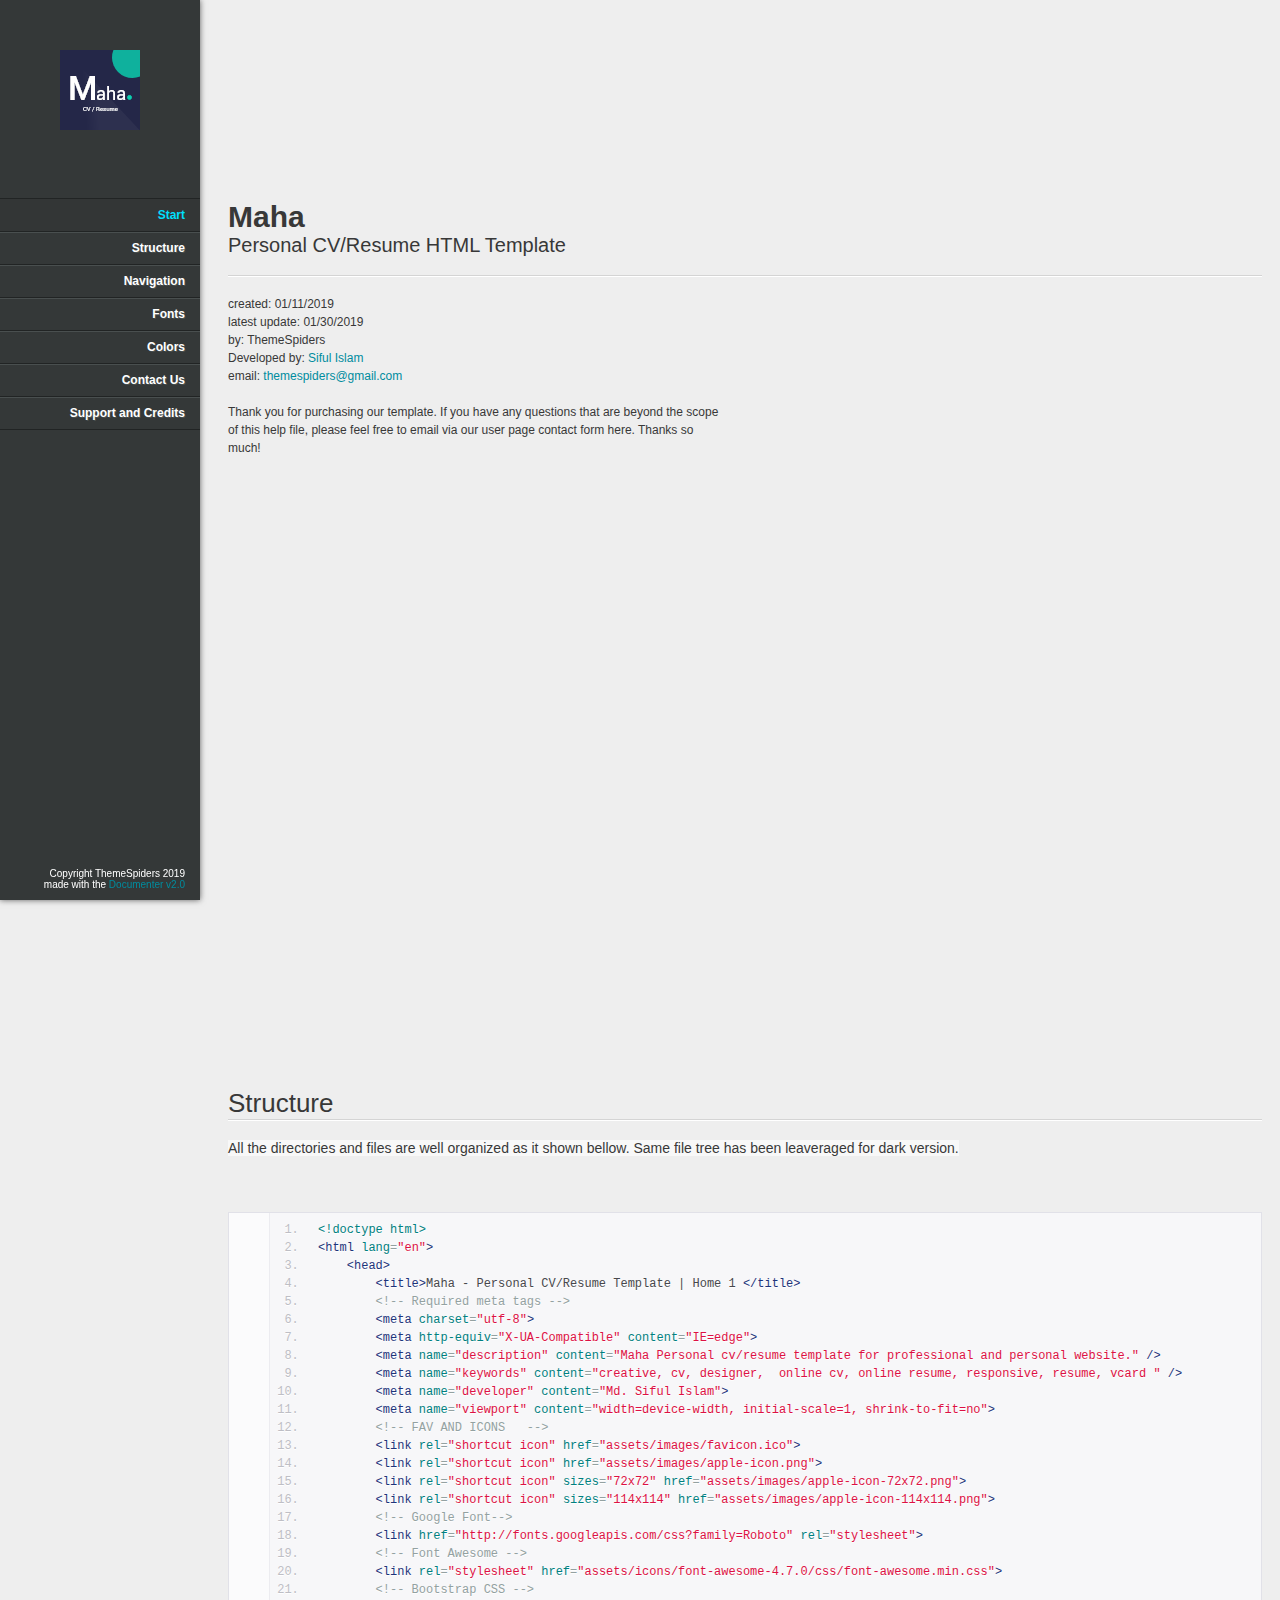
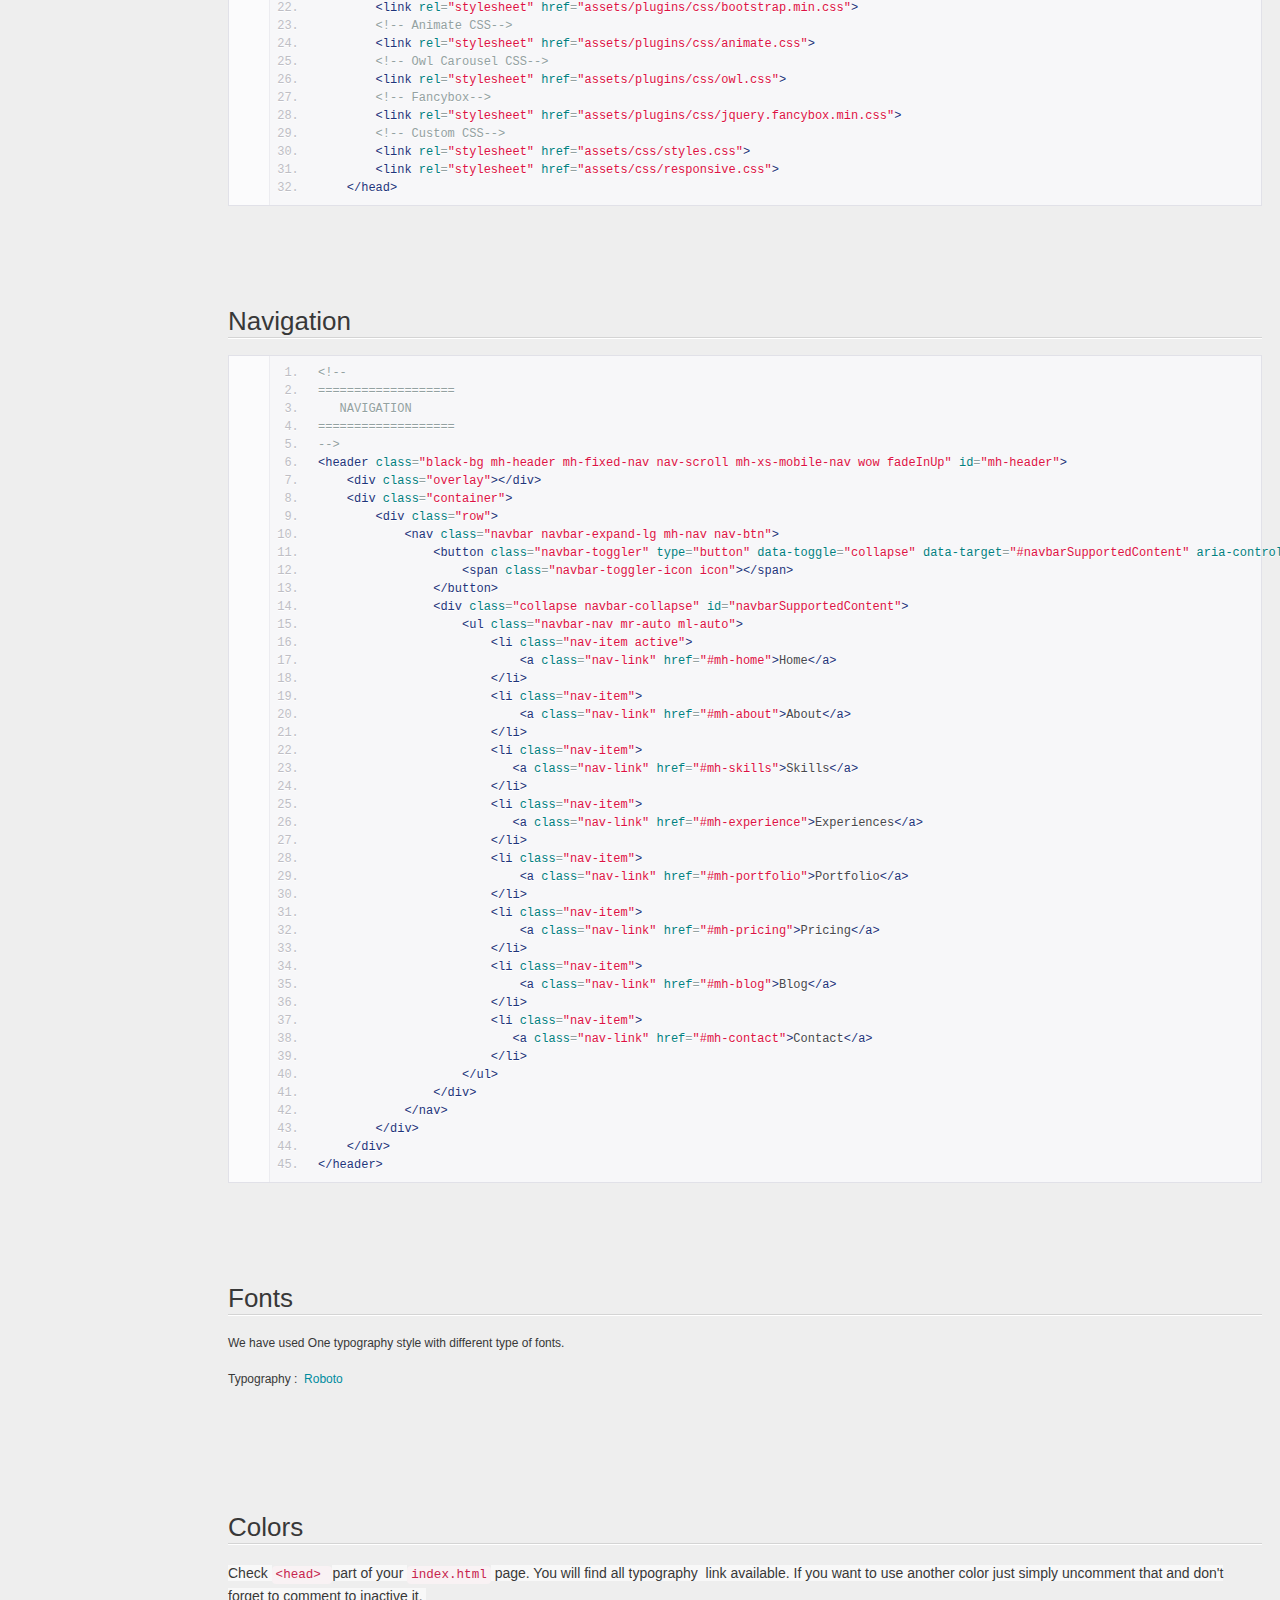
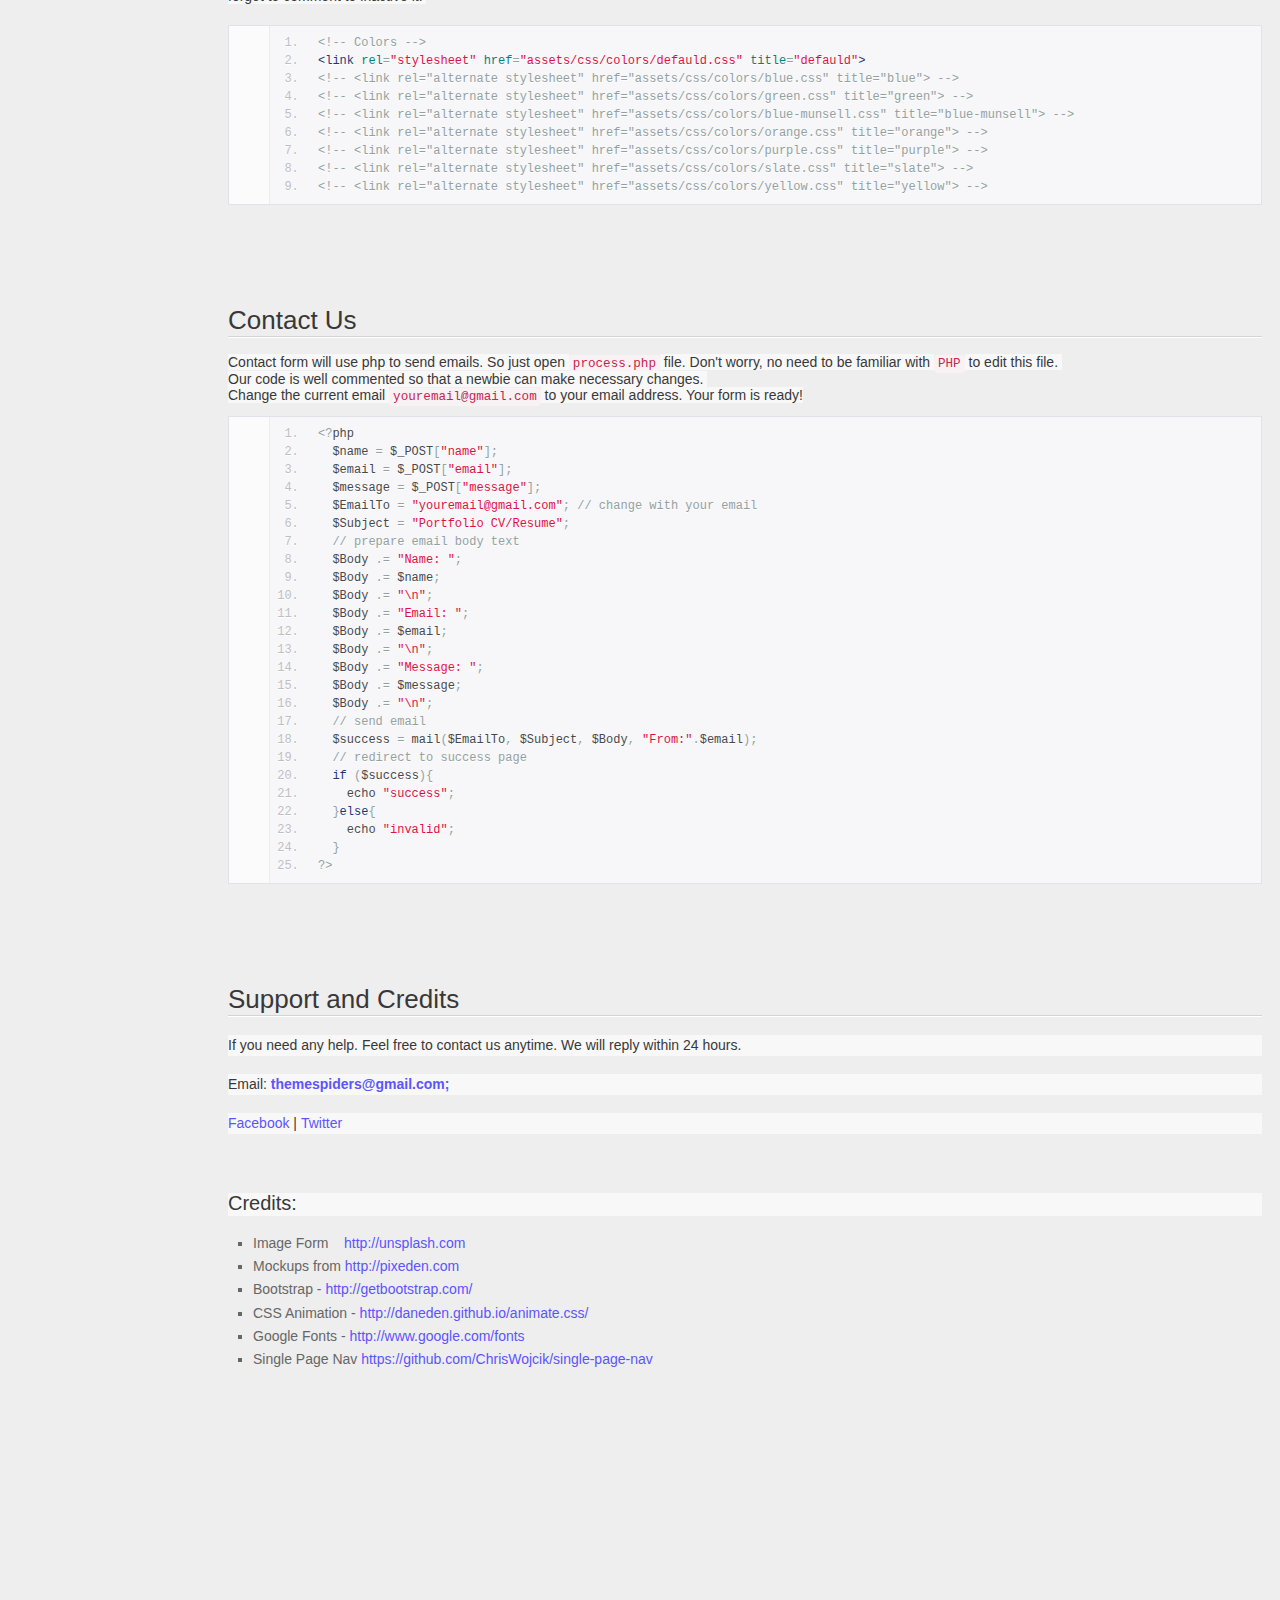
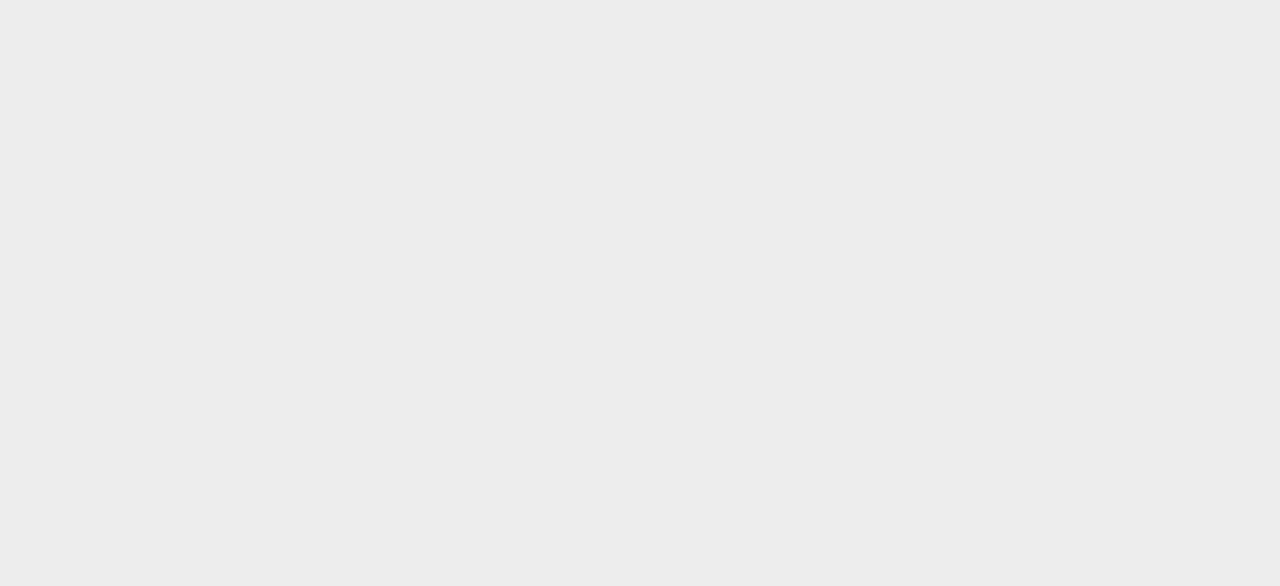
<file: documentation/index.html>
<!doctype html>  
<!--[if IE 6 ]><html lang="en-us" class="ie6"> <![endif]-->
<!--[if IE 7 ]><html lang="en-us" class="ie7"> <![endif]-->
<!--[if IE 8 ]><html lang="en-us" class="ie8"> <![endif]-->
<!--[if (gt IE 7)|!(IE)]><!-->
<html lang="en-us"><!--<![endif]-->

<!-- Mirrored from cvresumetemplate.com/maha-personal-cv-resume-html-template/documentation/index.html by HTTrack Website Copier/3.x [XR&CO'2014], Sat, 07 Sep 2019 05:36:10 GMT -->
<head>
	<meta charset="utf-8">
	
	<title>Maha - Personal CV/Resume HTML Template</title>
	
    <meta name="description" content="Maha Personal cv/resume template for professional and personal website." />
    <meta name="keywords" content="creative, cv, designer,  online cv, online resume, powerful portfolio, professional, professional resume, responsive, resume, vcard " />
    <meta name="developer" content="Md. Siful Islam">
	<meta name="date" content="2019-01-30T00:00:00+01:00">	
	<link rel="stylesheet" href="assets/css/documenter_style.css" media="all">
	<link rel="stylesheet" href="assets/js/google-code-prettify/prettify.css" media="screen">
	<script src="assets/js/google-code-prettify/prettify.js"></script>	
	<script src="assets/js/jquery.js"></script>	
	<script src="assets/js/smoothscroll.js"></script>
	<script src="assets/js/jquery.easing.js"></script>
	
	<script>document.createElement('section');var duration='854',easing='swing';</script>
	<script src="assets/js/script.js"></script>
	
	<style>
		html{background-color:#EEEEEE;color:#383838;}
		::-moz-selection{background:#333636;color:#00DFFC;}
		::selection{background:#333636;color:#00DFFC;}
		#documenter_sidebar #documenter_logo{background-image:url(assets/images/image_1.png);}
		a{color:#008C9E;}
		.btn {
			border-radius:3px;
		}
		.btn-primary {
			  background-image: -moz-linear-gradient(top, #008C9E, #006673);
			  background-image: -ms-linear-gradient(top, #008C9E, #006673);
			  background-image: -webkit-gradient(linear, 0 0, 0 008C9E%, from(#343838), to(#006673));
			  background-image: -webkit-linear-gradient(top, #008C9E, #006673);
			  background-image: -o-linear-gradient(top, #008C9E, #006673);
			  background-image: linear-gradient(top, #008C9E, #006673);
			  filter: progid:DXImageTransform.Microsoft.gradient(startColorstr='#008C9E', endColorstr='#006673', GradientType=0);
			  border-color: #006673 #006673 #bfbfbf;
			  color:#FFFFFF;
		}
		.btn-primary:hover,
		.btn-primary:active,
		.btn-primary.active,
		.btn-primary.disabled,
		.btn-primary[disabled] {
		  border-color: #008C9E #008C9E #bfbfbf;
		  background-color: #78ac19;
		}
		hr{border-top:1px solid #D4D4D4;border-bottom:1px solid #FFFFFF;}
		#documenter_sidebar, #documenter_sidebar ul a{background-color:#343838;color:#FFFFFF;http://demo.themespiders.com/praxis-app-landing-template/assets/images/black-home-bg.jpg}
		#documenter_sidebar ul a{-webkit-text-shadow:1px 1px 0px #494F4F;-moz-text-shadow:1px 1px 0px #494F4F;text-shadow:1px 1px 0px #494F4F;}
		#documenter_sidebar ul{border-top:1px solid #212424;}
		#documenter_sidebar ul a{border-top:1px solid #494F4F;border-bottom:1px solid #212424;color:#FFFFFF;}
		#documenter_sidebar ul a:hover{background:#333636;color:#00DFFC;border-top:1px solid #333636;}
		#documenter_sidebar ul a.current{background:#333636;color:#00DFFC;border-top:1px solid #333636;}
		#documenter_copyright{display:block !important;visibility:visible !important;}
	</style>
	
</head>
<body class="documenter-project-maha-cv-resume">
	<div id="documenter_sidebar">
		<a href="#documenter_cover" id="documenter_logo"></a>
		<ul id="documenter_nav">
			<li><a class="current" href="#documenter_cover">Start</a></li>
				
			<li><a href="#structure" title="Structure">Structure</a></li>
			<li><a href="#navigation" title="Navigation">Navigation</a></li>
			<li><a href="#fonts" title="Fonts">Fonts</a></li>
			<li><a href="#colors" title="Colors">Colors</a></li>
			<li><a href="#contact_us" title="Contact Us">Contact Us</a></li>
			<li><a href="#support_and_credits" title="Support and Credits">Support and Credits</a></li>

		</ul>
		<div id="documenter_copyright">Copyright ThemeSpiders 2019<br>
		made with the <a href="http://rxa.li/documenter">Documenter v2.0</a> 
		</div>
	</div>
	<div id="documenter_content">
	<section id="documenter_cover">
	<h1>Maha</h1>
	<h2>Personal CV/Resume HTML Template</h2>
	<div id="documenter_buttons">
		
	</div>
	<hr>
	<ul>
	<li>created: 01/11/2019</li>
	<li>latest update: 01/30/2019</li>
	<li>by: ThemeSpiders</li>
	<li>Developed by: <a href="sifulislam.html">Siful Islam</a></li>
	<li><a href="#"></a></li>
	<li>email: <a href="mailto:&#116;&#104;&#101;&#109;&#101;&#115;&#112;&#105;&#100;&#101;&#114;&#115;&#64;&#103;&#109;&#97;&#105;&#108;&#46;&#99;&#111;&#109;">&#116;&#104;&#101;&#109;&#101;&#115;&#112;&#105;&#100;&#101;&#114;&#115;&#64;&#103;&#109;&#97;&#105;&#108;&#46;&#99;&#111;&#109;</a></li>
	</ul>
	<p>Thank you for purchasing our template. 
If you have any questions that are beyond the scope of this help file, please feel free to email via our user page contact form here. Thanks so much!</p>
	</section>
	
	<section id="structure">
	<div class="page-header"><h3>Structure</h3><hr class="notop"></div>
<p>
	<span style="color: rgb(56, 56, 56); font-family: Arial, verdana, arial, sans-serif; font-size: 14px; background-color: rgb(248, 248, 248);">All the directories and files are well organized as it shown bellow. Same file tree has been leaveraged for dark version.</span></p>
<p>
	&nbsp;</p>
<pre class="prettyprint lang-html linenums">
&lt;!doctype html&gt;
&lt;html lang=&quot;en&quot;&gt;
    &lt;head&gt;
        &lt;title&gt;Maha - Personal CV/Resume Template | Home 1 &lt;/title&gt;
        &lt;!-- Required meta tags --&gt;
        &lt;meta charset=&quot;utf-8&quot;&gt;
        &lt;meta http-equiv=&quot;X-UA-Compatible&quot; content=&quot;IE=edge&quot;&gt;
        &lt;meta name=&quot;description&quot; content=&quot;Maha Personal cv/resume template for professional and personal website.&quot; /&gt;
        &lt;meta name=&quot;keywords&quot; content=&quot;creative, cv, designer,  online cv, online resume, responsive, resume, vcard &quot; /&gt;
        &lt;meta name=&quot;developer&quot; content=&quot;Md. Siful Islam&quot;&gt;
        &lt;meta name=&quot;viewport&quot; content=&quot;width=device-width, initial-scale=1, shrink-to-fit=no&quot;&gt;
        &lt;!-- FAV AND ICONS   --&gt;
        &lt;link rel=&quot;shortcut icon&quot; href=&quot;assets/images/favicon.ico&quot;&gt;
        &lt;link rel=&quot;shortcut icon&quot; href=&quot;assets/images/apple-icon.png&quot;&gt;
        &lt;link rel=&quot;shortcut icon&quot; sizes=&quot;72x72&quot; href=&quot;assets/images/apple-icon-72x72.png&quot;&gt;
        &lt;link rel=&quot;shortcut icon&quot; sizes=&quot;114x114&quot; href=&quot;assets/images/apple-icon-114x114.png&quot;&gt;
        &lt;!-- Google Font--&gt;
        &lt;link href=&quot;http://fonts.googleapis.com/css?family=Roboto&quot; rel=&quot;stylesheet&quot;&gt;
        &lt;!-- Font Awesome --&gt;
        &lt;link rel=&quot;stylesheet&quot; href=&quot;assets/icons/font-awesome-4.7.0/css/font-awesome.min.css&quot;&gt;
        &lt;!-- Bootstrap CSS --&gt;
        &lt;link rel=&quot;stylesheet&quot; href=&quot;assets/plugins/css/bootstrap.min.css&quot;&gt;
        &lt;!-- Animate CSS--&gt;
        &lt;link rel=&quot;stylesheet&quot; href=&quot;assets/plugins/css/animate.css&quot;&gt;
        &lt;!-- Owl Carousel CSS--&gt;
        &lt;link rel=&quot;stylesheet&quot; href=&quot;assets/plugins/css/owl.css&quot;&gt;
        &lt;!-- Fancybox--&gt;
        &lt;link rel=&quot;stylesheet&quot; href=&quot;assets/plugins/css/jquery.fancybox.min.css&quot;&gt;
        &lt;!-- Custom CSS--&gt;
        &lt;link rel=&quot;stylesheet&quot; href=&quot;assets/css/styles.css&quot;&gt;
        &lt;link rel=&quot;stylesheet&quot; href=&quot;assets/css/responsive.css&quot;&gt;
    &lt;/head&gt;</pre>

</section>
<section id="navigation">
	<div class="page-header"><h3>Navigation</h3><hr class="notop"></div>
<pre class="prettyprint lang-html linenums">
​&lt;!--
===================
   NAVIGATION
===================
--&gt;
&lt;header class=&quot;black-bg mh-header mh-fixed-nav nav-scroll mh-xs-mobile-nav wow fadeInUp&quot; id=&quot;mh-header&quot;&gt;
    &lt;div class=&quot;overlay&quot;&gt;&lt;/div&gt;
    &lt;div class=&quot;container&quot;&gt;
        &lt;div class=&quot;row&quot;&gt;
            &lt;nav class=&quot;navbar navbar-expand-lg mh-nav nav-btn&quot;&gt;
                &lt;button class=&quot;navbar-toggler&quot; type=&quot;button&quot; data-toggle=&quot;collapse&quot; data-target=&quot;#navbarSupportedContent&quot; aria-controls=&quot;navbarSupportedContent&quot; aria-expanded=&quot;false&quot; aria-label=&quot;Toggle navigation&quot;&gt;
                    &lt;span class=&quot;navbar-toggler-icon icon&quot;&gt;&lt;/span&gt;
                &lt;/button&gt;
                &lt;div class=&quot;collapse navbar-collapse&quot; id=&quot;navbarSupportedContent&quot;&gt;
                    &lt;ul class=&quot;navbar-nav mr-auto ml-auto&quot;&gt;
                        &lt;li class=&quot;nav-item active&quot;&gt;
                            &lt;a class=&quot;nav-link&quot; href=&quot;#mh-home&quot;&gt;Home&lt;/a&gt;
                        &lt;/li&gt;
                        &lt;li class=&quot;nav-item&quot;&gt;
                            &lt;a class=&quot;nav-link&quot; href=&quot;#mh-about&quot;&gt;About&lt;/a&gt;
                        &lt;/li&gt;
                        &lt;li class=&quot;nav-item&quot;&gt;
                           &lt;a class=&quot;nav-link&quot; href=&quot;#mh-skills&quot;&gt;Skills&lt;/a&gt;
                        &lt;/li&gt;                                
                        &lt;li class=&quot;nav-item&quot;&gt;
                           &lt;a class=&quot;nav-link&quot; href=&quot;#mh-experience&quot;&gt;Experiences&lt;/a&gt;
                        &lt;/li&gt;                                
                        &lt;li class=&quot;nav-item&quot;&gt;
                            &lt;a class=&quot;nav-link&quot; href=&quot;#mh-portfolio&quot;&gt;Portfolio&lt;/a&gt;
                        &lt;/li&gt;                               
                        &lt;li class=&quot;nav-item&quot;&gt;
                            &lt;a class=&quot;nav-link&quot; href=&quot;#mh-pricing&quot;&gt;Pricing&lt;/a&gt;
                        &lt;/li&gt;
                        &lt;li class=&quot;nav-item&quot;&gt;
                            &lt;a class=&quot;nav-link&quot; href=&quot;#mh-blog&quot;&gt;Blog&lt;/a&gt;
                        &lt;/li&gt;
                        &lt;li class=&quot;nav-item&quot;&gt;
                           &lt;a class=&quot;nav-link&quot; href=&quot;#mh-contact&quot;&gt;Contact&lt;/a&gt;
                        &lt;/li&gt;
                    &lt;/ul&gt;
                &lt;/div&gt;
            &lt;/nav&gt;
        &lt;/div&gt;
    &lt;/div&gt;
&lt;/header&gt;​</pre>
</section>
<section id="fonts">
	<div class="page-header"><h3>Fonts</h3><hr class="notop"></div>
<p>
	We have used One typography style with different type of fonts.</p>
<p>
	Typography :&nbsp; <a href="https://fonts.google.com/specimen/Roboto">Roboto</a><br>
	&nbsp;</p>
</section>
<section id="colors">
	<div class="page-header"><h3>Colors</h3><hr class="notop"></div>
<p>
	<span style="margin: 0px; padding: 0px; border: 0px; outline: 0px; font-size: 14px; font-family: Arial, verdana, arial, sans-serif; vertical-align: baseline; color: rgb(56, 56, 56); line-height: 21px; background-color: rgb(248, 248, 248);">Check&nbsp;</span><code style="margin: 0px; padding: 2px 4px; border: 0px; outline: 0px; font-size: 12.6px; font-family: &quot;Courier New&quot;, Courier, monospace; vertical-align: baseline; color: rgb(199, 37, 78); border-radius: 4px; line-height: 21px; background-color: rgb(249, 242, 244);">&lt;head&gt;&nbsp;</code><span style="margin: 0px; padding: 0px; border: 0px; outline: 0px; font-size: 14px; font-family: Arial, verdana, arial, sans-serif; vertical-align: baseline; color: rgb(56, 56, 56); line-height: 21px; background-color: rgb(248, 248, 248);">part of your&nbsp;</span><code style="margin: 0px; padding: 2px 4px; border: 0px; outline: 0px; font-size: 12.6px; font-family: &quot;Courier New&quot;, Courier, monospace; vertical-align: baseline; color: rgb(199, 37, 78); border-radius: 4px; line-height: 21px; background-color: rgb(249, 242, 244);">index.html</code><span style="margin: 0px; padding: 0px; border: 0px; outline: 0px; font-size: 14px; font-family: Arial, verdana, arial, sans-serif; vertical-align: baseline; color: rgb(56, 56, 56); line-height: 21px; background-color: rgb(248, 248, 248);">&nbsp;page. You will find all t</span><span style="margin: 0px; padding: 0px; border: 0px; outline: 0px; font-size: 14px; font-family: Arial, verdana, arial, sans-serif; vertical-align: baseline; color: rgb(56, 56, 56); line-height: 21px; background-color: rgb(248, 248, 248);">ypography&nbsp;</span><span style="margin: 0px; padding: 0px; border: 0px; outline: 0px; font-size: 14px; font-family: Arial, verdana, arial, sans-serif; vertical-align: baseline; color: rgb(56, 56, 56); line-height: 21px; background-color: rgb(248, 248, 248);">&nbsp;link available.&nbsp;</span><span style="margin: 0px; padding: 0px; border: 0px; outline: 0px; font-size: 14px; font-family: Arial, verdana, arial, sans-serif; vertical-align: baseline; color: rgb(56, 56, 56); line-height: 21px; background-color: rgb(248, 248, 248);">If you want to use another color just simply uncomment that and don&#39;t forget to comment</span><span style="margin: 0px; padding: 0px; border: 0px; outline: 0px; font-size: 14px; font-family: Arial, verdana, arial, sans-serif; vertical-align: baseline; color: rgb(56, 56, 56); line-height: 21px; background-color: rgb(248, 248, 248);">&nbsp;to inactive it.&nbsp;</span></p>
<pre class="prettyprint lang-html linenums">
&lt;!-- Colors --&gt;
&lt;link rel=&quot;stylesheet&quot; href=&quot;assets/css/colors/defauld.css&quot; title=&quot;defauld&quot;&gt;
&lt;!-- &lt;link rel=&quot;alternate stylesheet&quot; href=&quot;assets/css/colors/blue.css&quot; title=&quot;blue&quot;&gt; --&gt;
&lt;!-- &lt;link rel=&quot;alternate stylesheet&quot; href=&quot;assets/css/colors/green.css&quot; title=&quot;green&quot;&gt; --&gt;
&lt;!-- &lt;link rel=&quot;alternate stylesheet&quot; href=&quot;assets/css/colors/blue-munsell.css&quot; title=&quot;blue-munsell&quot;&gt; --&gt;
&lt;!-- &lt;link rel=&quot;alternate stylesheet&quot; href=&quot;assets/css/colors/orange.css&quot; title=&quot;orange&quot;&gt; --&gt;
&lt;!-- &lt;link rel=&quot;alternate stylesheet&quot; href=&quot;assets/css/colors/purple.css&quot; title=&quot;purple&quot;&gt; --&gt;
&lt;!-- &lt;link rel=&quot;alternate stylesheet&quot; href=&quot;assets/css/colors/slate.css&quot; title=&quot;slate&quot;&gt; --&gt;
&lt;!-- &lt;link rel=&quot;alternate stylesheet&quot; href=&quot;assets/css/colors/yellow.css&quot; title=&quot;yellow&quot;&gt; --&gt;</pre>
</section>
<section id="contact_us">
	<div class="page-header"><h3>Contact Us</h3><hr class="notop"></div>
<div>
	<span style="color: rgb(56, 56, 56); font-family: Arial, verdana, arial, sans-serif; font-size: 14px; background-color: rgb(248, 248, 248);">Contact form will use php to send emails. So just open&nbsp;</span><code style="margin: 0px; padding: 2px 4px; border: 0px; outline: 0px; font-weight: inherit; font-style: inherit; font-size: 12.6px; font-family: &quot;Courier New&quot;, Courier, monospace; vertical-align: baseline; color: rgb(199, 37, 78); border-radius: 4px; background-color: rgb(249, 242, 244);">process.php</code><span style="color: rgb(56, 56, 56); font-family: Arial, verdana, arial, sans-serif; font-size: 14px; background-color: rgb(248, 248, 248);">&nbsp;file. Don&#39;t worry, no need to be familiar with&nbsp;</span><code style="margin: 0px; padding: 2px 4px; border: 0px; outline: 0px; font-weight: inherit; font-style: inherit; font-size: 12.6px; font-family: &quot;Courier New&quot;, Courier, monospace; vertical-align: baseline; color: rgb(199, 37, 78); border-radius: 4px; background-color: rgb(249, 242, 244);">PHP</code><span style="color: rgb(56, 56, 56); font-family: Arial, verdana, arial, sans-serif; font-size: 14px; background-color: rgb(248, 248, 248);">&nbsp;to edit this file.&nbsp;</span></div>
<div>
	<span style="background-color: rgb(248, 248, 248); color: rgb(56, 56, 56); font-family: Arial, verdana, arial, sans-serif; font-size: 14px;">Our code is well commented so that a newbie can make necessary changes.&nbsp;</span></div>
<div>
	<span style="color: rgb(56, 56, 56); font-family: Arial, verdana, arial, sans-serif; font-size: 14px; background-color: rgb(248, 248, 248);">Change the current email&nbsp;</span><code style="margin: 0px; padding: 2px 4px; border: 0px; outline: 0px; font-weight: inherit; font-style: inherit; font-size: 12.6px; font-family: &quot;Courier New&quot;, Courier, monospace; vertical-align: baseline; color: rgb(199, 37, 78); border-radius: 4px; background-color: rgb(249, 242, 244);">&#121;&#111;&#117;&#114;&#101;&#109;&#97;&#105;&#108;&#64;&#103;&#109;&#97;&#105;&#108;&#46;&#99;&#111;&#109;</code><span style="color: rgb(56, 56, 56); font-family: Arial, verdana, arial, sans-serif; font-size: 14px; background-color: rgb(248, 248, 248);">&nbsp;to your email address. Your form is ready!</span></div>
<pre class="prettyprint lang-php linenums">
&lt;?php
  $name = $_POST[&quot;name&quot;];
  $email = $_POST[&quot;email&quot;];
  $message = $_POST[&quot;message&quot;];
  $EmailTo = &quot;&#121;&#111;&#117;&#114;&#101;&#109;&#97;&#105;&#108;&#64;&#103;&#109;&#97;&#105;&#108;&#46;&#99;&#111;&#109;&quot;; // change with your email
  $Subject = &quot;Portfolio CV/Resume&quot;;
  // prepare email body text
  $Body .= &quot;Name: &quot;;
  $Body .= $name;
  $Body .= &quot;\n&quot;; 
  $Body .= &quot;Email: &quot;;
  $Body .= $email;
  $Body .= &quot;\n&quot;;
  $Body .= &quot;Message: &quot;;
  $Body .= $message;
  $Body .= &quot;\n&quot;;
  // send email
  $success = mail($EmailTo, $Subject, $Body, &quot;From:&quot;.$email);
  // redirect to success page
  if ($success){
    echo &quot;success&quot;;
  }else{
    echo &quot;invalid&quot;;
  } 
?&gt;</pre>
</section>
<section id="support_and_credits">
	<div class="page-header"><h3>Support and Credits</h3><hr class="notop"></div>
<p style="margin: 18px 0px; padding: 0px; border: 0px; outline: 0px; font-size: 14px; font-family: Arial, verdana, arial, sans-serif; vertical-align: baseline; line-height: 1.5em; color: rgb(56, 56, 56); background-color: rgb(248, 248, 248);">
	If you need any help. Feel free to contact us anytime. We will reply within 24 hours.</p>
<p style="margin: 18px 0px; padding: 0px; border: 0px; outline: 0px; font-size: 14px; font-family: Arial, verdana, arial, sans-serif; vertical-align: baseline; line-height: 1.5em; color: rgb(56, 56, 56); background-color: rgb(248, 248, 248);">
	Email:&nbsp;<span style="margin: 0px; padding: 0px; border: 0px; outline: 0px; font-weight: 700; font-style: inherit; font-family: inherit; vertical-align: baseline;"><a href="mailto:&#116;&#104;&#101;&#109;&#101;&#115;&#112;&#105;&#100;&#101;&#114;&#115;&#64;&#103;&#109;&#97;&#105;&#108;&#46;&#99;&#111;&#109;;?subject=envato" style="margin: 0px; padding: 0px; border: 0px; outline: 0px; font-weight: inherit; font-style: inherit; font-family: inherit; vertical-align: baseline; color: rgb(92, 84, 255); text-decoration-line: none; cursor: pointer;">&#116;&#104;&#101;&#109;&#101;&#115;&#112;&#105;&#100;&#101;&#114;&#115;&#64;&#103;&#109;&#97;&#105;&#108;&#46;&#99;&#111;&#109;;</a></span></p>
<p style="margin: 18px 0px; padding: 0px; border: 0px; outline: 0px; font-size: 14px; font-family: Arial, verdana, arial, sans-serif; vertical-align: baseline; line-height: 1.5em; color: rgb(56, 56, 56); background-color: rgb(248, 248, 248);">
	<a href="https://www.facebook.com/siful.bd" style="margin: 0px; padding: 0px; border: 0px; outline: 0px; font-weight: inherit; font-style: inherit; font-family: inherit; vertical-align: baseline; color: rgb(92, 84, 255); text-decoration-line: none; cursor: pointer;">Facebook</a>&nbsp;|&nbsp;<a href="https://twitter.com/getsiful" style="margin: 0px; padding: 0px; border: 0px; outline: 0px; font-weight: inherit; font-style: inherit; font-family: inherit; vertical-align: baseline; color: rgb(92, 84, 255); text-decoration-line: none; cursor: pointer;">Twitter</a></p>
<h4 id="support_and_credits__nbsp">&nbsp;</h4>
<p style="margin: 18px 0px; padding: 0px; border: 0px; outline: 0px; font-size: 14px; font-family: Arial, verdana, arial, sans-serif; vertical-align: baseline; line-height: 1.5em; color: rgb(56, 56, 56); background-color: rgb(248, 248, 248);">
	<span style="margin: 0px; padding: 0px; border: 0px; outline: 0px; font-weight: inherit; font-style: inherit; font-size: 20px; font-family: inherit; vertical-align: baseline;">Credits:</span></p>
<ul style="margin: 0px 0px 18px 25px; padding-right: 0px; padding-left: 0px; border: 0px; outline: 0px; font-size: 13px; font-family: &quot;Helvetica Neue&quot;, Helvetica, Arial, sans-serif; vertical-align: baseline; line-height: 1; color: rgb(64, 64, 64); background-color: rgb(238, 238, 238);">
	<li style="margin: 0px 0px 5px; padding: 0px; border: 0px; outline: 0px; font-weight: inherit; font-style: inherit; font-size: 14px; font-family: inherit; vertical-align: baseline; list-style: square; line-height: 18.2px; color: rgb(102, 102, 102);">
		<div style="margin: 0px; padding: 0px; border: 0px; outline: 0px; font-weight: inherit; font-style: inherit; font-family: inherit; vertical-align: baseline;">
			<span style="font-family: inherit; font-style: inherit; font-weight: inherit; margin: 0px; padding: 0px; border: 0px; outline: 0px; vertical-align: baseline; line-height: 18.2px;">Image Form&nbsp;</span><span style="font-family: inherit; font-style: inherit; font-weight: inherit; margin: 0px; padding: 0px; border: 0px; outline: 0px; vertical-align: baseline; line-height: 18.2px;">&nbsp;</span><span style="font-family: inherit; font-style: inherit; font-weight: inherit; margin: 0px; padding: 0px; border: 0px; outline: 0px; vertical-align: baseline; line-height: 18.2px;">&nbsp;&nbsp;</span><a href="https://wrapbootstrap.com/out?u=http%3A%2F%2Funsplash.com" style="font-family: inherit; font-style: inherit; font-weight: inherit; margin: 0px; padding: 0px; border: 0px; outline: 0px; vertical-align: baseline; color: rgb(92, 84, 255); text-decoration-line: none; cursor: pointer; line-height: inherit;" target="_blank">http://unsplash.com</a></div>
	</li>
	<li style="margin: 0px 0px 5px; padding: 0px; border: 0px; outline: 0px; font-weight: inherit; font-style: inherit; font-size: 14px; font-family: inherit; vertical-align: baseline; list-style: square; line-height: 18.2px; color: rgb(102, 102, 102);">
		<span style="margin: 0px; padding: 0px; border: 0px; outline: 0px; font-weight: inherit; font-style: inherit; font-family: inherit; vertical-align: baseline; line-height: 18.2px;">Mockups from&nbsp;</span><a href="https://wrapbootstrap.com/out?u=http%3A%2F%2Fpixeden.com" style="margin: 0px; padding: 0px; border: 0px; outline: 0px; font-weight: inherit; font-style: inherit; font-family: inherit; vertical-align: baseline; color: rgb(92, 84, 255); text-decoration-line: none; cursor: pointer; line-height: inherit;" target="_blank">http://pixeden.com</a></li>
	<li style="margin: 0px 0px 5px; padding: 0px; border: 0px; outline: 0px; font-weight: inherit; font-style: inherit; font-size: 14px; font-family: inherit; vertical-align: baseline; list-style: square; line-height: 18.2px; color: rgb(102, 102, 102);">
		Bootstrap -&nbsp;<a href="http://getbootstrap.com/" style="margin: 0px; padding: 0px; border: 0px; outline: 0px; font-weight: inherit; font-style: inherit; font-family: inherit; vertical-align: baseline; color: rgb(92, 84, 255); text-decoration-line: none; cursor: pointer; line-height: inherit;" target="_blank">http://getbootstrap.com/</a></li>
	<li style="margin: 0px 0px 5px; padding: 0px; border: 0px; outline: 0px; font-weight: inherit; font-style: inherit; font-size: 14px; font-family: inherit; vertical-align: baseline; list-style: square; line-height: 18.2px; color: rgb(102, 102, 102);">
		CSS Animation -&nbsp;<a href="https://wrapbootstrap.com/out?u=http%3A%2F%2Fdaneden.github.io%2Fanimate.css%2F" style="margin: 0px; padding: 0px; border: 0px; outline: 0px; font-weight: inherit; font-style: inherit; font-family: inherit; vertical-align: baseline; color: rgb(92, 84, 255); text-decoration-line: none; cursor: pointer; line-height: inherit;" target="_blank">http://daneden.github.io/animate.css/</a></li>
	<li style="margin: 0px 0px 5px; padding: 0px; border: 0px; outline: 0px; font-weight: inherit; font-style: inherit; font-size: 14px; font-family: inherit; vertical-align: baseline; list-style: square; line-height: 18.2px; color: rgb(102, 102, 102);">
		Google Fonts -&nbsp;<a href="https://wrapbootstrap.com/out?u=http%3A%2F%2Fwww.google.com%2Ffonts" style="margin: 0px; padding: 0px; border: 0px; outline: 0px; font-weight: inherit; font-style: inherit; font-family: inherit; vertical-align: baseline; color: rgb(92, 84, 255); text-decoration-line: none; cursor: pointer; line-height: inherit;" target="_blank">http://www.google.com/fonts</a></li>
	<li style="margin: 0px 0px 5px; padding: 0px; border: 0px; outline: 0px; font-weight: inherit; font-style: inherit; font-size: 14px; font-family: inherit; vertical-align: baseline; list-style: square; line-height: 18.2px; color: rgb(102, 102, 102);">
		Single Page Nav&nbsp;<a href="https://github.com/ChrisWojcik/single-page-nav" style="margin: 0px; padding: 0px; border: 0px; outline: 0px; font-weight: inherit; font-style: inherit; font-family: inherit; vertical-align: baseline; color: rgb(92, 84, 255); text-decoration-line: none; cursor: pointer; line-height: inherit;" target="_blank">https://github.com/ChrisWojcik/single-page-nav</a></li>
</ul>
</section>

	</div>
</body>

<!-- Mirrored from cvresumetemplate.com/maha-personal-cv-resume-html-template/documentation/index.html by HTTrack Website Copier/3.x [XR&CO'2014], Sat, 07 Sep 2019 05:36:14 GMT -->
</html>
</file>
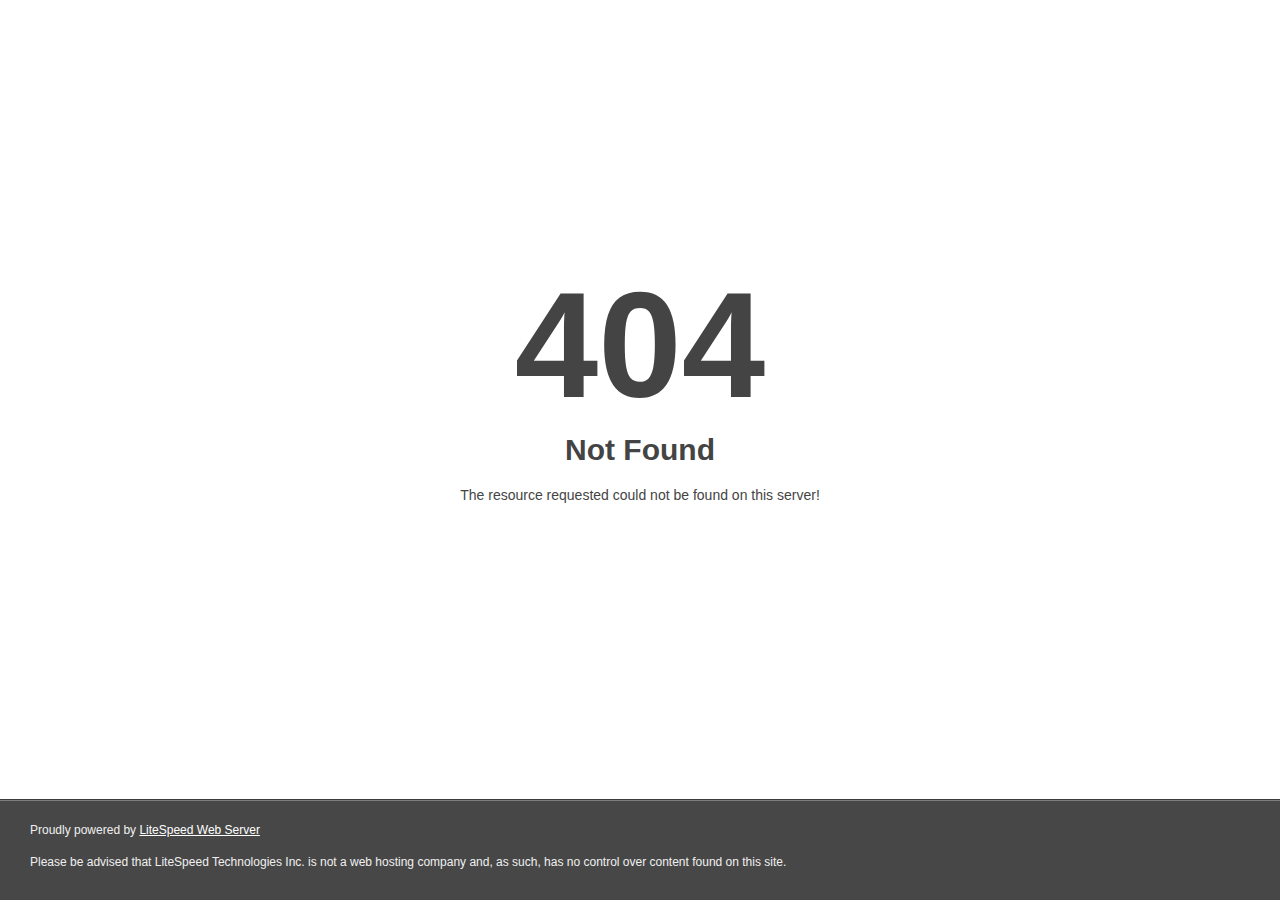
<file: documentation/sifulislam.html>
<!DOCTYPE html>
<html style="height:100%">
<head>
<meta name="viewport" content="width=device-width, initial-scale=1, shrink-to-fit=no">
<title> 404 Not Found
</title></head>
<body style="color: #444; margin:0;font: normal 14px/20px Arial, Helvetica, sans-serif; height:100%; background-color: #fff;">
<div style="height:auto; min-height:100%; ">     <div style="text-align: center; width:800px; margin-left: -400px; position:absolute; top: 30%; left:50%;">
        <h1 style="margin:0; font-size:150px; line-height:150px; font-weight:bold;">404</h1>
<h2 style="margin-top:20px;font-size: 30px;">Not Found
</h2>
<p>The resource requested could not be found on this server!</p>
</div></div><div style="color:#f0f0f0; font-size:12px;margin:auto;padding:0px 30px 0px 30px;position:relative;clear:both;height:100px;margin-top:-101px;background-color:#474747;border-top: 1px solid rgba(0,0,0,0.15);box-shadow: 0 1px 0 rgba(255, 255, 255, 0.3) inset;">
<br>Proudly powered by  <a style="color:#fff;" href="http://www.litespeedtech.com/error-page">LiteSpeed Web Server</a><p>Please be advised that LiteSpeed Technologies Inc. is not a web hosting company and, as such, has no control over content found on this site.</p></div></body></html>
</file>
<file: documentation/assets/css/documenter_style.css>
/*!
 * Documenter 2.0
 * http://rxa.li/documenter
 *
 * Copyright 2011, Xaver Birsak
 * http://revaxarts.com
 *
 */
html,body,div,span,applet,object,iframe,h1,h2,h3,h4,h5,h6,p,blockquote,a,abbr,acronym,address,big,cite,code,del,dfn,em,font,img,ins,kbd,q,s,samp,small,strike,strong,sub,sup,tt,var,dl,dt,dd,ol,ul,li,fieldset,form,label,legend,table,caption,tbody,tfoot,thead,tr,th,td{
	margin:0;
	padding:0;
	border:0;
	outline:0;
	font-weight:inherit;
	font-style:inherit;
	font-size:100%;
	font-family:inherit;
	vertical-align:baseline;
}
html { 
	font-size:101%;
	font-family:Arial,verdana,arial,sans-serif;
	font-size:12px;
	-webkit-text-size-adjust:none;
	color:#6F6F6F;
	background-color:#efefef;
}
body{
	min-height:100%;
	height:auto;
	width:100%;
}
footer, header, section {
	display:block;
}
a{ color:#6F6F6F; text-decoration:none; cursor:pointer; }
a:hover { text-decoration:underline }
p, ul, ol{
	margin:18px 0;
	line-height:1.5em;
}
li{
	list-style:none;
}
li.placeholder{
	height:70px;
	width:100%;
	font-size:16px;
}
hr { 
	display:block;
	height:0px;
	line-height:0px;
	border:0;
	border-top:1px solid #ddd;
	border-bottom:1px solid #aaa;
	margin:16px 0;
	padding:0;
	clear:both;
	float:none;
}
hr.notop{
	margin-top:0;
}
strong{
	font-weight:700;
}
#documenter_buttons{
	position:absolute;
	right:10px;
	margin-top:-30px;
}
.btn{
	cursor:pointer;
	width:auto;
	padding:7px 7px 8px;
	border-radius:3px;
	border:1px solid #ccc;
}
.btn:hover{
	border:1px solid #B1B4B0;
	box-shadow:0px 2px 2px rgba(0,0,0,0.1);
	-moz-box-shadow:0px 2px 2px rgba(0,0,0,0.1);
	-webkit-box-shadow:0px 2px 2px rgba(0,0,0,0.1);
	text-decoration:none;
}
.btn:active{
	border:1px solid #B1B4B0;
	box-shadow:inset 0px 2px 2px rgba(0,0,0,0.1);
	-moz-box-shadow:inset 0px 2px 2px rgba(0,0,0,0.1);
	-webkit-box-shadow:inset 0px 2px 2px rgba(0,0,0,0.1);
	background-color:#eee;
}

#documenter_content{
	position:absolute;
	right:18px;
	left:218px;
	padding-left:10px;
	padding-bottom:800px;
	min-height:100%;
	height:auto;
	z-index:1;
}
#documenter_sidebar{
	-moz-box-shadow:0 0 6px rgba(3,3,3,0.6);
	-webkit-box-shadow:0 0 6px rgba(3,3,3,0.6);
	box-shadow:0 0 6px rgba(3,3,3,0.6);
	position:fixed;
	left:0;
	width:200px;
	height:100%;
	min-height:100%;
	z-index:100;
}
#documenter_sidebar a{
	position:relative;
	z-index:100;
}
img{
	border:0;
}
#documenter_copyright{
	position:absolute;
	bottom:10px;
	font-size:10px;
	right:15px;
	width:200px;
	text-align:right;
	z-index:1
}
noscript{
	display:block;
	position:absolute;
	top:238px;
	margin:0 auto;
	width:800px;
	bottom:0;
	z-index:20;
}
noscript p{
	width:800px;
	font-size:20px;
	padding-top:20px;
	margin:0 auto;
	color:#4D4D4D;
}
.small{
	font-size:10px;
	letter-spacing:0;
}

/*----------------------------------------------------------------------*/
/* Sidebar
/*----------------------------------------------------------------------*/

#documenter_sidebar #documenter_logo{
	display:block;
	height:20%;
	max-height:200px;
	min-height:70px;
	width:200px;
	background-position:center center;
	background-repeat:no-repeat;
}
#documenter_sidebar ul{
	font-size:12px;
	font-weight:700;
	min-height:150px;
	height:75%;
	overflow:auto;
}

#documenter_sidebar ul li{
	text-align:right;
	padding:0;
}
#documenter_sidebar ul a{
	display:block;
	border-top:1px solid #ddd;
	border-bottom:1px solid #aaa;
	padding:6px 15px 7px 0;
	text-align:right;
}
#documenter_sidebar ul a:hover,#documenter_sidebar ul a.current{
	-webkit-text-shadow:none;
	-moz-text-shadow:none;
	text-shadow:none;
	text-decoration:none;
}
#documenter_sidebar ul li ul{
	border-top:0;
	font-size:10px;
	min-height:10px;
	height:auto;
	overflow:auto;
	margin:0;
	display:none;
}
#documenter_sidebar ul li ul li a{
	display:block;
	padding:4px 15px 5px 0;
	text-align:right;
}

/*----------------------------------------------------------------------*/
/* Content
/*----------------------------------------------------------------------*/

#documenter_cover{
	position:relative;
	height:800px;
	padding-top:200px !important;
}
#documenter_cover li{
	list-style:none !important;
	margin-left:0 !important;
}
#documenter_cover p{
	width:500px;
}
#documenter_content section{
	padding-top:70px;
}
#documenter_content h1{
	font-size:30px;
	font-weight:700;
}
#documenter_content h2{
	font-size:20px;
	margin-bottom:18px;
	font-weight:100;
}
#documenter_content h3{
	font-size:26px;
	margin:18px 0 0;
	font-weight:100;
}
#documenter_content h4{
	font-size:20px;
	margin:18px 0;
	font-weight:100;
}
#documenter_content h5{
	font-size:16px;
	margin:18px 0;
	font-weight:100;
}
#documenter_content h6{
	font-size:14px;
	margin:18px 0;
	font-weight:100;
}
#documenter_content p{
	margin:18px 0;
}
#documenter_content ol li{
	list-style:decimal;
	margin-left:36px;
}
#documenter_content ul li{
	list-style:square;
	margin-left:36px;
}
#documenter_content dl{
}
#documenter_content dl dt{
	padding-top:12px;
	font-weight:700;
	font-size:14px;
}
#documenter_content dl dd{
	padding-top:3px;
	margin-left:18px;
}
#documenter_content table{
	border-collapse:collapse;
}
#documenter_content table th{
	font-weight:700;
}
#documenter_content table th, #documenter_content table td{
	padding:3px;
	text-align:left;
}
#documenter_content code{
	font-family:"Courier New", Courier, monospace;
	font-size:12px;
}
#documenter_content .warning{
	padding:10px 10px 10px 30px;
	border:1px solid #D5D458;
	background-color:#F0FEB1;
	background-image:url(img/warning.png);
	background-repeat:no-repeat;
	background-position: 8px 11px;
}
#documenter_content .info{
	padding:10px 10px 10px 30px;
	border:1px solid #6AB3FF;
	background-color:#A3D0FF;
	background-image:url(img/info.png);
	background-repeat:no-repeat;
	background-position: 8px 11px;
}
#documenter_content div.alert {
  padding: 8px 35px 8px 14px;
  text-shadow: 0 1px 0 rgba(255, 255, 255, 0.5);
  background-color: #fcf8e3;
  border: 1px solid #fbeed5;
  -webkit-border-radius: 4px;
  -moz-border-radius: 4px;
  border-radius: 4px;
}
#documenter_content div.alert-success,#documenter_content  div.alert-success div.alert-heading {
  color: #468847;
}
#documenter_content div.alert-danger,#documenter_content  div.alert-error {
  background-color: #f2dede;
  border-color: #eed3d7;
}
#documenter_content div.alert-danger,
#documenter_content div.alert-error,
#documenter_content div.alert-danger div.alert-heading,
#documenter_content div.alert-error div.alert-heading {
  color: #b94a48;
}
#documenter_content div.alert-info {
  background-color: #d9edf7;
  border-color: #bce8f1;
}
#documenter_content div.alert-info,#documenter_content  div.alert-info div.alert-heading {
  color: #3a87ad;
}
#documenter_content div.alert-block {
  padding-top: 14px;
  padding-bottom: 14px;
}
#documenter_content div.alert-block > p,#documenter_content  div.alert-block > ul {
  margin-bottom: 0;
}
#documenter_content div.alert-block p + p {
  margin-top: 5px;
}





/*----------------------------------------------------------------------*/
/* Print Styles
/*----------------------------------------------------------------------*/

@media print {
	 * { background: transparent !important; color: black !important; text-shadow: none !important; filter:none !important;
	-ms-filter: none !important; } /* Black prints faster: sanbeiji.com/archives/953 */
	a, a:visited { color: #444 !important; text-decoration: underline; }
	a[href]:after { content: " (" attr(href) ")"; }
	abbr[title]:after { content: " (" attr(title) ")"; }
	.ir a:after, a[href^="javascript:"]:after, a[href^="#"]:after { content: ""; }  /* Don't show links for images, or javascript/internal links */
	pre, blockquote { border: 1px solid #999; page-break-inside: avoid; }
	thead { display: table-header-group; } /* css-discuss.incutio.com/wiki/Printing_Tables */
	tr, img { page-break-inside: avoid; }
	@page { margin: 0.5cm; }
	p, h2, h3 { orphans: 3; widows: 3; }
	h2, h3{ page-break-after: avoid; }
	hr { border-top:1px solid #000 !important;border-bottom:0 !important; }
	
	#documenter_sidebar{
		-moz-box-shadow:none;
		-webkit-box-shadow:none;
		box-shadow:none;
		position:absolute;
		left:10px;
		top:0;
		width:100%;
		margin-top:500px;
	}
	#documenter_sidebar ul:before { content: "Table of Contents"; }
	
	#documenter_sidebar ul{
		border:0 !important;
	}
	#documenter_sidebar ul li{
		border:0 !important;
		text-align:left;
	}
	#documenter_sidebar ul li a{
		border:0 !important;
		text-align:left;
		padding:4px;
	}
	#documenter_sidebar ul li a:hover{
		border:0 !important;
	}
	#documenter_sidebar #documenter_logo{
		display:none;
	}
	#documenter_sidebar #documenter_copyright{
		display:none;
	}
	#documenter_content{
		left:10px;
	}
	#documenter_cover{
		margin-bottom:300px;
	}
	#documenter_content .warning{
		background-image:url(img/warning.png) !important;
		background-repeat:no-repeat !important;
		background-position: 8px 11px !important;
	}
	#documenter_content .info{
		background-image:url(img/info.png) !important;
		background-repeat:no-repeat !important;
		background-position: 8px 11px !important;
	}
}
</file>
<file: documentation/assets/js/google-code-prettify/prettify.css>
.com { color: #93a1a1; }
.lit { color: #195f91; }
.pun, .opn, .clo { color: #93a1a1; }
.fun { color: #dc322f; }
.str, .atv { color: #D14; }
.kwd, .linenums .tag { color: #1e347b; }
.typ, .atn, .dec, .var { color: teal; }
.pln { color: #48484c; }

.prettyprint {
  padding: 8px;
  background-color: #f7f7f9;
  border: 1px solid #e1e1e8;
}
.prettyprint.linenums {
  -webkit-box-shadow: inset 40px 0 0 #fbfbfc, inset 41px 0 0 #ececf0;
     -moz-box-shadow: inset 40px 0 0 #fbfbfc, inset 41px 0 0 #ececf0;
          box-shadow: inset 40px 0 0 #fbfbfc, inset 41px 0 0 #ececf0;
}

/* Specify class=linenums on a pre to get line numbering */
ol.linenums {
  margin: 0 0 0 33px; /* IE indents via margin-left */
} 
ol.linenums li {
  padding-left: 12px;
  color: #bebec5;
  line-height: 18px;
  text-shadow: 0 1px 0 #fff;
}
</file>
